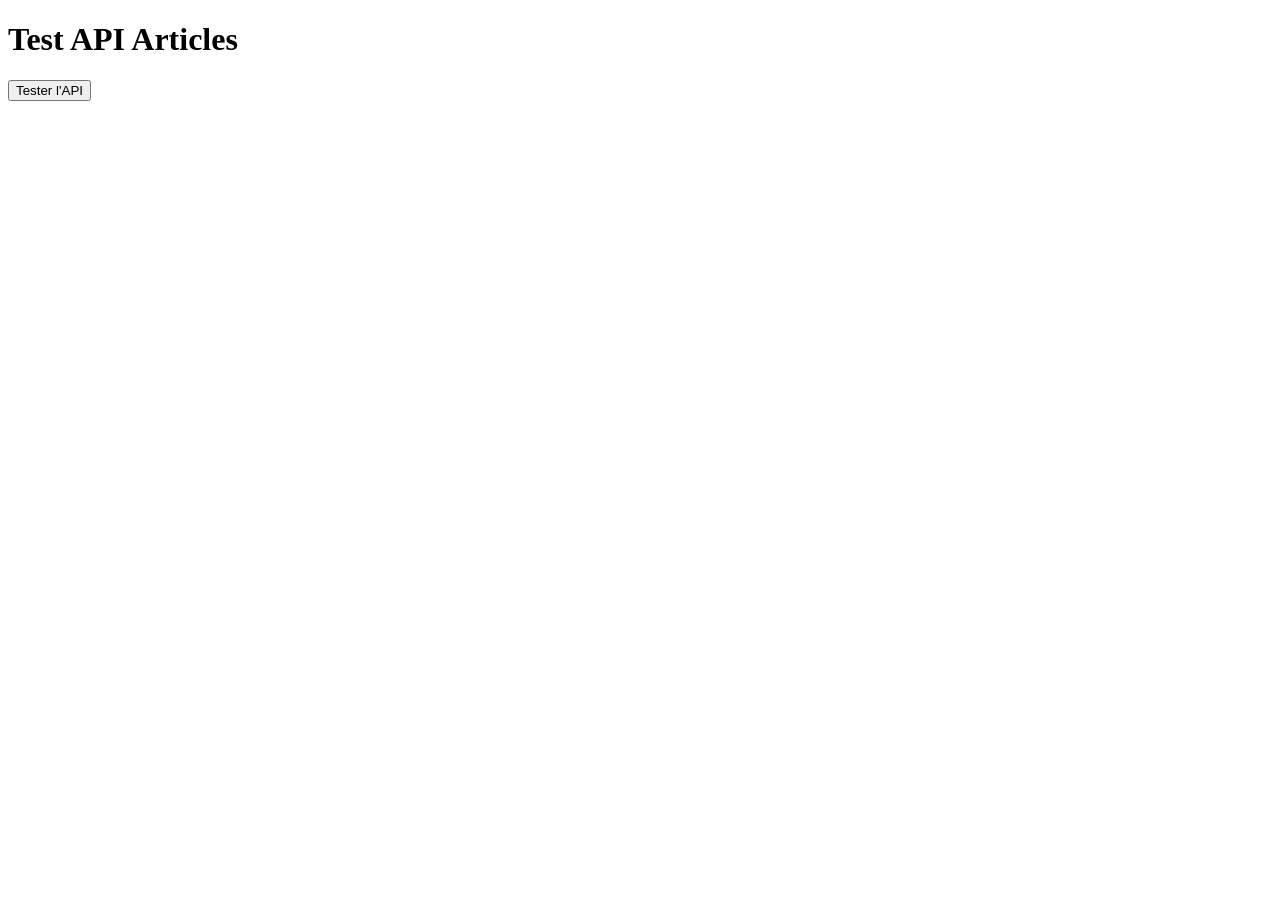
<file: Back_office/app/public/test-api.html>
<!DOCTYPE html>
<html>
<head>
    <title>Test API</title>
</head>
<body>
    <h1>Test API Articles</h1>
    <button onclick="testAPI()">Tester l'API</button>
    <pre id="result"></pre>

    <script>
        async function testAPI() {
            const result = document.getElementById('result');
            result.textContent = 'Chargement...';
            
            try {
                const response = await fetch('http://localhost:8080/app/api/articles.php');
                result.textContent = `Status: ${response.status}\n`;
                result.textContent += `Content-Type: ${response.headers.get('content-type')}\n\n`;
                
                const data = await response.text();
                result.textContent += data;
            } catch (error) {
                result.textContent = `Erreur: ${error.message}`;
            }
        }
    </script>
</body>
</html>
</file>
